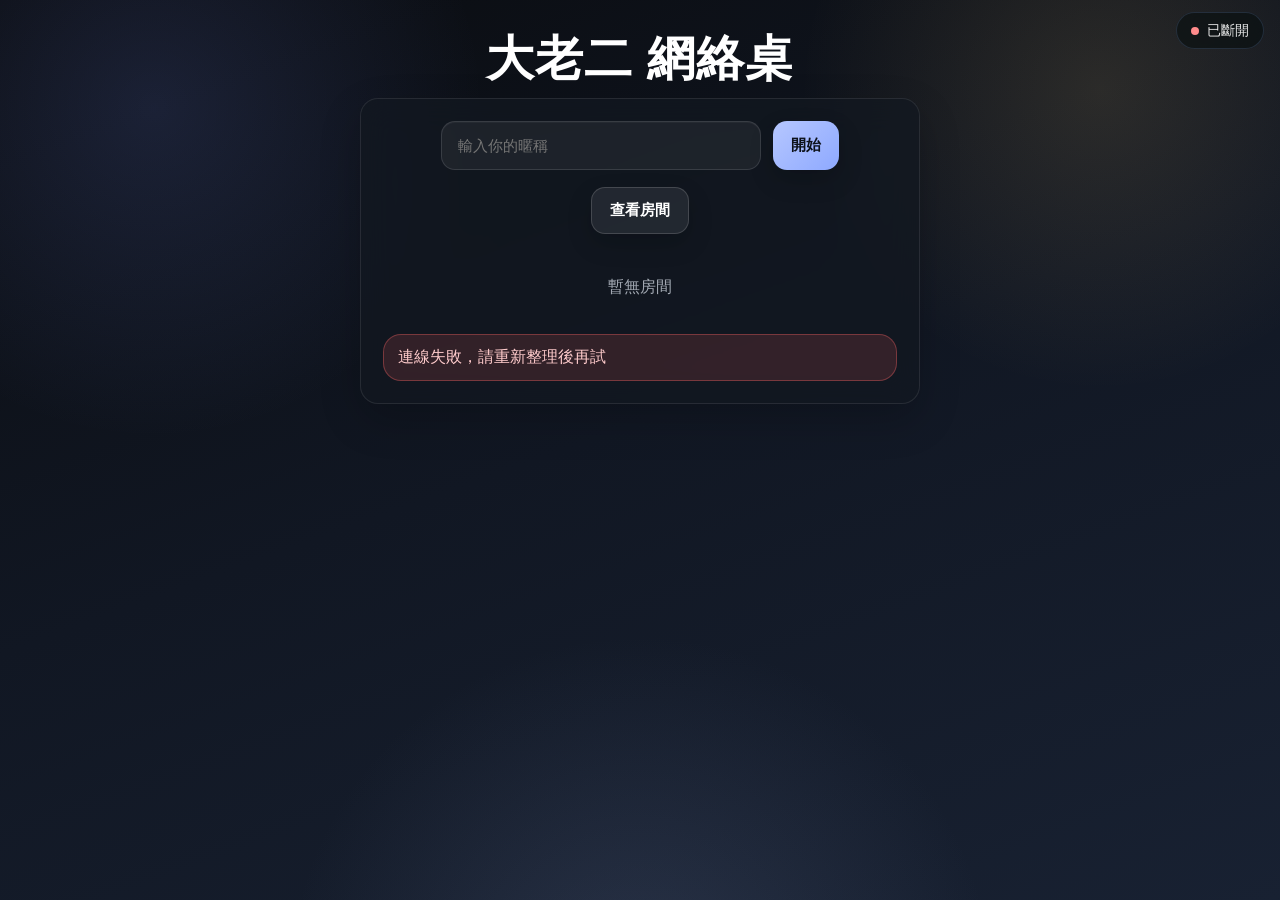
<file: index.html>
<!DOCTYPE html>
<html lang="zh-Hant">
<head>
    <meta charset="UTF-8">
    <meta name="viewport" content="width=device-width, initial-scale=1.0">
    <title>大老二網絡版</title>
    <link rel="stylesheet" href="style.css">
</head>
<body>
        <!-- 連接狀態指示器 -->
    <div id="connectionStatus" class="connection-status">
        <span class="status-dot"></span>
        <span class="status-text">正在連接...</span>
    </div>

    <div id="lobbyPanel" class="panel active">
        <div class="panel-content">
            <div class="lobby-simple">
                <h1 style="text-align:center; margin: 18px 0 10px;">大老二 網絡桌</h1>
                <div class="section entry-section" style="max-width:560px; margin: 0 auto;">
                    <div class="input-group" style="justify-content:center; gap:12px;">
                        <input type="text" id="playerNameInput" placeholder="輸入你的暱稱" maxlength="20" style="max-width:320px;" />
                        <button id="confirmCreateRoomBtn" class="btn btn-primary">開始</button>
                    </div>
                    <div class="button-group" style="justify-content:center; margin-top:12px;">
                        <button id="refreshRoomsBtn" class="btn btn-secondary">查看房間</button>
                    </div>
                    <div id="roomsList" class="rooms-container" style="margin-top:14px;"><p class="empty">暫無房間</p></div>
                    <div id="lobbyError" class="error-message" style="margin-top:12px;"></div>
                </div>
            </div>
        </div>
    </div>

    <div id="waitingPanel" class="panel">
        <div class="panel-content">
            <header class="room-banner">
                <div>
                    <p class="eyebrow">等待區</p>
                    <h1 id="roomNameDisplay">牌桌準備中</h1>
                </div>
                <p class="subtitle">等待其他玩家加入</p>
            </header>

            <div class="seats-container">
                <div id="seat0" class="seat"><div class="seat-player">--</div></div>
                <div id="seat1" class="seat"><div class="seat-player">--</div></div>
                <div id="seat2" class="seat"><div class="seat-player">--</div></div>
                <div id="seat3" class="seat"><div class="seat-player">--</div></div>
            </div>

            <div class="button-group">
                <button id="readyBtn" class="btn btn-primary">準備</button>
                <button id="leaveWaitingBtn" class="btn btn-secondary">離開房間</button>
            </div>

            <div id="waitingError" class="error-message"></div>
        </div>
    </div>

    <div id="gamePanel" class="panel">
        <div class="panel-content game-layout">
            <header class="game-banner">
                <div>
                    <p class="eyebrow">對局中</p>
                    <h1 id="gameTitle">牌桌已展開</h1>
                    <p class="subtitle">保持節奏，依局勢出牌。</p>
                </div>
                <div class="game-banner-meta">
                    <div class="meta-pill" id="playerCountPill">席位 0 / 4</div>
                </div>
            </header>

            <div class="game-top">
                <div id="opponent0" class="opponent-seat">
                    <div class="opponent-name">--</div>
                    <div class="opponent-cards"></div>
                    <div class="opponent-hand-size">0</div>
                </div>
                <div id="opponent1" class="opponent-seat">
                    <div class="opponent-name">--</div>
                    <div class="opponent-cards"></div>
                    <div class="opponent-hand-size">0</div>
                </div>
                <div id="opponent2" class="opponent-seat">
                    <div class="opponent-name">--</div>
                    <div class="opponent-cards"></div>
                    <div class="opponent-hand-size">0</div>
                </div>
            </div>

            <div class="game-middle">
                <div class="table-area">
                    <div class="current-turn-indicator" id="turnIndicator">等待...</div>
                    <div class="table-cards" id="tableCards">
                        <span class="placeholder">等待出牌...</span>
                    </div>
                </div>
            </div>

            <div class="game-bottom">
                <div class="hand-info"><span class="hand-label">手牌</span><span id="handCount">0</span></div>
                <div class="hand-cards" id="handCards">
                    <span class="placeholder">載入中...</span>
                </div>
            </div>

            <div class="action-buttons">
                <button id="suggestBtn" class="btn btn-secondary">提示</button>
                <button id="playBtn" class="btn btn-primary" disabled>出牌</button>
                <button id="passBtn" class="btn btn-secondary" disabled>不出</button>
                <button id="leaveGameBtn" class="btn btn-danger">離開</button>
            </div>

            <div id="suggestionOptions" class="suggestion-options"></div>
            <div id="lastAction" class="last-action">最近：暫無</div>

            <div id="gameError" class="error-message"></div>
        </div>

        <div id="settlementOverlay" class="settlement-overlay">
            <div class="settlement-card">
                <h2 id="settlementTitle">本局結算</h2>
                <p id="settlementWinner" class="settlement-winner">贏家: -</p>
                <div id="settlementRows" class="settlement-rows"></div>
                <div class="settlement-actions">
                    <button id="settlementCloseBtn" class="btn btn-secondary">返回準備區</button>
                    <button id="settlementReadyBtn" class="btn btn-primary">我已準備下一局</button>
                </div>
            </div>
        </div>
    </div>

    <script src="ws.js?v=20260504-2"></script>
    <script src="ui.js?v=20260504-2"></script>
</body>
</html>
</file>
<file: style.css>
html,
body {
    width: 100%;
    height: 100%;
    overflow: hidden;
}

* {
    margin: 0;
    padding: 0;
    box-sizing: border-box;
}

body {
    font-family: 'Segoe UI', Tahoma, Geneva, Verdana, sans-serif;
    background:
        radial-gradient(circle at 12% 18%, rgba(116, 146, 255, 0.18), transparent 28%),
        radial-gradient(circle at 82% 12%, rgba(247, 207, 122, 0.16), transparent 24%),
        radial-gradient(circle at 50% 110%, rgba(102, 115, 142, 0.28), transparent 34%),
        linear-gradient(160deg, #07090d 0%, #101824 48%, #182231 100%);
    color: #fff;
    min-height: 100vh;
    overflow: hidden;
    position: relative;
}

/* 面板通用样式 */
/* 連接狀態指示器 */
.connection-status {
    position: fixed;
    top: 12px;
    right: 16px;
    display: flex;
    align-items: center;
    gap: 8px;
    background: rgba(0, 0, 0, 0.3);
    padding: 8px 14px;
    border-radius: 20px;
    border: 1px solid rgba(255, 255, 255, 0.1);
    z-index: 1000;
    font-size: 0.9em;
    backdrop-filter: blur(10px);
}

.status-dot {
    width: 8px;
    height: 8px;
    border-radius: 50%;
    background: #ff6b6b;
    animation: pulse 2s infinite;
}

.status-dot.connected {
    background: #51cf66;
    animation: pulse 1.5s infinite;
}

.status-dot.connecting {
    background: #ffd43b;
    animation: pulse 1s infinite;
}

@keyframes pulse {
    0%, 100% { opacity: 1; }
    50% { opacity: 0.6; }
}

.status-text {
    color: rgba(255, 255, 255, 0.9);
}

/* 加載動畫 */
.spinner {
    display: inline-block;
    width: 16px;
    height: 16px;
    border: 2px solid rgba(255, 255, 255, 0.3);
    border-top-color: #7fff7f;
    border-radius: 50%;
    animation: spin 0.8s linear infinite;
}

@keyframes spin {
    to { transform: rotate(360deg); }
}

.btn.loading {
    position: relative;
    color: transparent;
}

.btn.loading::after {
    content: '';
    position: absolute;
    width: 16px;
    height: 16px;
    left: 50%;
    top: 50%;
    transform: translate(-50%, -50%);
    border: 2px solid rgba(255, 255, 255, 0.3);
    border-top-color: #fff;
    border-radius: 50%;
    animation: spin 0.8s linear infinite;
}

/* 面板通用样式 */
.panel {
    display: none;
    width: 100%;
    min-height: 100vh;
    position: fixed;
    inset: 0;
    overflow: hidden;
    z-index: 1;
    animation: fadeIn 0.3s ease-in;
}

.panel.active {
    display: block;
    z-index: 10;
}

@keyframes fadeIn {
    from {
        opacity: 0;
    }
    to {
        opacity: 1;
    }
}

.panel-content {
    max-width: 1320px;
    margin: 0 auto;
    padding: 12px 10px;
    height: 100vh;
    overflow: auto;
    display: flex;
    flex-direction: column;
}

.lobby-shell {
    display: grid;
    gap: 8px;
    flex: 1;
    overflow-y: auto;
}

.compact-entry {
    padding-bottom: 0;
    flex-shrink: 0;
}

/* 大厅面板 */
#lobbyPanel {
    background: transparent;
}

#lobbyPanel h1 {
    text-align: left;
    margin-bottom: 6px;
    font-size: clamp(2rem, 4vw, 3rem);
    text-shadow: none;
    letter-spacing: 0.02em;
    line-height: 1.2;
}

.section {
    background: linear-gradient(180deg, rgba(19, 25, 36, 0.82), rgba(12, 17, 25, 0.78));
    border: 1px solid rgba(255, 255, 255, 0.08);
    border-radius: 18px;
    padding: 12px 14px;
    backdrop-filter: blur(16px);
    box-shadow: 0 12px 32px rgba(0, 0, 0, 0.2);
    flex-shrink: 0;
}

.section h2 {
    margin-bottom: 6px;
    font-size: 1rem;
    color: #f4f7ff;
}

.section-head {
    display: flex;
    align-items: flex-end;
    justify-content: space-between;
    gap: 10px;
    margin-bottom: 8px;
}

.section-note {
    color: rgba(231, 237, 247, 0.68);
    line-height: 1.3;
    max-width: 34rem;
    font-size: 0.9rem;
}

.input-group {
    display: flex;
    gap: 8px;
    margin-bottom: 10px;
}

#playerNameInput {
    flex: 1;
    padding: 10px 12px;
    background: rgba(255, 255, 255, 0.05);
    border: 1px solid rgba(138, 180, 255, 0.16);
    color: #fff;
    border-radius: 10px;
    font-size: 0.95em;
}
    font-size: 1em;
}

#playerNameInput::placeholder {
    color: rgba(255, 255, 255, 0.42);
}

#playerNameInput:focus {
    outline: none;
    border-color: rgba(247, 207, 122, 0.5);
    box-shadow: 0 0 0 4px rgba(247, 207, 122, 0.08);
}

/* 按钮 */
.btn {
    padding: 9px 18px;
    border: none;
    border-radius: 11px;
    font-size: 0.95em;
    cursor: pointer;
    transition: all 0.3s ease;
    font-weight: bold;
}

.btn-primary {
    background: linear-gradient(135deg, #f7cf7a, #d7b15d);
    color: #0c1119;
}

.btn-primary:hover:not(:disabled) {
    transform: translateY(-2px);
    box-shadow: 0 8px 20px rgba(247, 207, 122, 0.24);
}

.btn-secondary {
    background: rgba(255, 255, 255, 0.06);
    color: #fff;
    border: 1px solid rgba(255, 255, 255, 0.12);
}

.btn-secondary:hover:not(:disabled) {
    background: rgba(255, 255, 255, 0.11);
    border-color: rgba(138, 180, 255, 0.22);
}

.btn-danger {
    background: linear-gradient(135deg, rgba(255, 132, 132, 0.92), rgba(192, 68, 68, 0.96));
    color: #fff;
    border: 1px solid rgba(255, 132, 132, 0.3);
}

.btn-danger:hover:not(:disabled) {
    filter: brightness(1.03);
}

.btn:disabled {
    opacity: 0.5;
    cursor: not-allowed;
}

/* 房间列表 */
.rooms-container {
    display: grid;
    grid-template-columns: repeat(auto-fill, minmax(260px, 1fr));
    gap: 14px;
    margin-top: 0;
}

.room-card {
    background: linear-gradient(180deg, rgba(255, 255, 255, 0.07), rgba(255, 255, 255, 0.03));
    border: 1px solid rgba(255, 255, 255, 0.1);
    border-radius: 18px;
    padding: 16px;
    cursor: pointer;
    transition: all 0.3s ease;
}

.room-card:hover {
    background: linear-gradient(180deg, rgba(255, 255, 255, 0.1), rgba(255, 255, 255, 0.05));
    border-color: rgba(138, 180, 255, 0.22);
    transform: translateY(-4px);
}

.room-name {
    font-size: 1.06em;
    margin-bottom: 8px;
    color: #f4f7ff;
}

.room-info {
    display: flex;
    justify-content: space-between;
    font-size: 0.9em;
    color: rgba(231, 237, 247, 0.68);
    margin-bottom: 10px;
}

.room-card .btn {
    width: 100%;
    padding: 8px;
    font-size: 0.9em;
}

.empty {
    text-align: center;
    color: rgba(255, 255, 255, 0.52);
    padding: 24px;
}

/* 错误消息 */
.error-message {
    display: none;
    background: rgba(255, 100, 100, 0.14);
    border: 1px solid rgba(255, 100, 100, 0.35);
    color: #ffcccc;
    padding: 12px 14px;
    border-radius: 14px;
    margin-top: 16px;
    animation: slideUp 0.3s ease;
}

.error-message.show {
    display: block;
}

@keyframes slideUp {
    from {
        opacity: 0;
        transform: translateY(10px);
    }
    to {
        opacity: 1;
        transform: translateY(0);
    }
}

/* 等待面板 */
#waitingPanel {
    background:
        radial-gradient(circle at 20% 16%, rgba(138, 180, 255, 0.08), transparent 24%),
        linear-gradient(160deg, rgba(8, 11, 17, 0.92), rgba(12, 17, 25, 0.88));
    backdrop-filter: blur(10px);
}

#waitingPanel .subtitle {
    text-align: right;
    color: rgba(231, 237, 247, 0.68);
    margin-bottom: 0;
    font-size: 0.9rem;
    line-height: 1.2;
}

.seats-container {
    display: grid;
    grid-template-columns: repeat(4, 1fr);
    gap: 18px;
    margin: 28px auto 12px;
    max-width: 980px;
    margin-left: auto;
    margin-right: auto;
    align-items: center;
    justify-items: center;
    flex-shrink: 0;
}

.seat {
    background: linear-gradient(180deg, rgba(255, 255, 255, 0.08), rgba(255, 255, 255, 0.03));
    border: 1px solid rgba(255, 255, 255, 0.14);
    border-radius: 12px;
    padding: 12px 10px;
    text-align: center;
    min-height: 70px;
    display: flex;
    align-items: center;
    justify-content: center;
}}

.seat.current {
    border-color: rgba(247, 207, 122, 0.42);
    background: rgba(247, 207, 122, 0.08);
}

.seat-player {
    font-size: 1.1em;
    color: #f4f7ff;
}

.button-group {
    display: flex;
    gap: 8px;
    justify-content: center;
    flex-wrap: wrap;
}

/* 游戏面板 */
#gamePanel {
    background: transparent;
}

.game-layout {
    display: flex;
    flex-direction: column;
    height: 100vh;
    padding: 8px 8px 8px;
    position: relative;
    isolation: isolate;
    overflow: hidden;
}

.game-layout::before,
.game-layout::after {
    content: '';
    position: absolute;
    inset: 0;
    pointer-events: none;
    z-index: -1;
}

.game-layout::before {
    background:
        radial-gradient(circle at 50% 18%, rgba(247, 207, 122, 0.12), transparent 18%),
        radial-gradient(circle at 18% 10%, rgba(138, 180, 255, 0.11), transparent 22%),
        radial-gradient(circle at 82% 8%, rgba(138, 180, 255, 0.08), transparent 18%);
}

.game-layout::after {
    background-image:
        linear-gradient(rgba(255, 255, 255, 0.025) 1px, transparent 1px),
        linear-gradient(90deg, rgba(255, 255, 255, 0.025) 1px, transparent 1px);
    background-size: 44px 44px;
    mask-image: linear-gradient(180deg, rgba(0, 0, 0, 0.75), transparent 85%);
    opacity: 0.35;
}

.game-top {
    display: grid;
    grid-template-columns: repeat(3, minmax(0, 1fr));
    gap: 8px;
    padding: 6px 8px;
    width: 100%;
    flex-shrink: 0;
}

.opponent-seat {
    background: linear-gradient(165deg, rgba(18, 24, 35, 0.88), rgba(10, 14, 20, 0.8));
    border: 1px solid rgba(138, 180, 255, 0.12);
    border-radius: 14px;
    padding: 8px 10px;
    text-align: center;
    min-width: 0;
    min-height: auto;
    max-height: 90px;
    box-shadow: 0 8px 20px rgba(0, 0, 0, 0.16);
    backdrop-filter: blur(14px);
    position: relative;
    display: flex;
    flex-direction: column;
    justify-content: center;
    gap: 3px;
}

.opponent-seat::before {
    content: '';
    position: absolute;
     inset: 8px;
}

.opponent-cards {
    display: flex;
    justify-content: center;
    align-items: center;
    gap: 3px;
    margin: 1px 0;
    min-height: 16px;
    flex-shrink: 1;
}

.opponent-card-mini.more::after {
    content: '+';
    position: relative;
    left: 2px;
    top: -1px;
    color: #fff;
    font-size: 10px;
}

.opponent-name {
    color: #f4f7ff;
    font-weight: 700;
    margin: 0;
    font-size: 0.85rem;
    overflow: hidden;
    text-overflow: ellipsis;
    white-space: nowrap;
    line-height: 1.1;
}

.opponent-hand-size {
    display: inline-flex;
    align-items: center;
    justify-content: center;
    min-width: 28px;
    padding: 3px 8px;
    border-radius: 999px;
    background: rgba(247, 207, 122, 0.12);
    border: 1px solid rgba(247, 207, 122, 0.18);
    color: rgba(247, 240, 220, 0.96);
    font-size: 0.72rem;
    font-weight: 700;
    line-height: 1;
}

.game-middle {
    flex: 1;
    display: flex;
    align-items: center;
    justify-content: center;
    padding: 4px 4px;
    min-height: 0;
    overflow: hidden;
}

.table-area {
    background:
        radial-gradient(circle at center, rgba(247, 207, 122, 0.16), transparent 36%),
        radial-gradient(circle at 50% 50%, rgba(138, 180, 255, 0.08), transparent 56%),
        linear-gradient(180deg, rgba(12, 18, 28, 0.98), rgba(8, 11, 18, 1));
    border: 1px solid rgba(247, 207, 122, 0.18);
    border-radius: 24px;
    padding: 16px 20px;
    width: min(100%, 600px);
    height: 100%;
    text-align: center;
    box-shadow:
        inset 0 1px 0 rgba(255, 255, 255, 0.04),
        0 20px 48px rgba(0, 0, 0, 0.3);
    position: relative;
    overflow: hidden;
    display: flex;
    flex-direction: column;
    justify-content: center;
}

.table-area::before {
    content: '';
    position: absolute;
    inset: 14px;
    border-radius: 24px;
    border: 1px solid rgba(255, 255, 255, 0.04);
    pointer-events: none;
}

.table-area::after {
    content: '';
    position: absolute;
    left: 50%;
    top: 54%;
    width: min(86%, 560px);
    height: 38px;
    transform: translate(-50%, -50%);
    border-radius: 999px;
    background: radial-gradient(circle, rgba(247, 207, 122, 0.12) 0%, transparent 72%);
    filter: blur(14px);
    pointer-events: none;
}

.table-played {
    animation: tableCardIn 0.32s ease-out;
}

@keyframes tableCardIn {
    from {
        opacity: 0;
        transform: translateY(10px) scale(0.9);
    }
    to {
        opacity: 1;
        transform: translateY(0) scale(1);
    }
}

.current-turn-indicator {
    display: inline-flex;
    align-items: center;
    justify-content: center;
    margin-bottom: 8px;
    padding: 6px 12px;
    border-radius: 999px;
    background: rgba(247, 207, 122, 0.1);
    border: 1px solid rgba(247, 207, 122, 0.16);
    color: #f7cf7a;
    font-weight: bold;
    font-size: 0.78rem;
    letter-spacing: 0.14em;
    text-transform: uppercase;
    flex-shrink: 0;
}

.table-cards {
    display: flex;
    justify-content: center;
    gap: 4px;
    align-items: center;
    flex-wrap: wrap;
    position: relative;
    z-index: 1;
    flex: 1;
}

.placeholder {
    color: rgba(255, 255, 255, 0.4);
}

/* 卡牌 */
.card {
    width: 70px;
    height: 100px;
    background: linear-gradient(135deg, #fff9e6, #fffacd);
    border: 2px solid #daa520;
    border-radius: 5px;
    display: flex;
    align-items: center;
    justify-content: center;
    font-weight: bold;
    color: #333;
    cursor: pointer;
    position: relative;
    transition: all 0.2s ease;
    box-shadow: 0 4px 8px rgba(0, 0, 0, 0.3);
}

.card:hover {
    transform: translateY(-5px);
    box-shadow: 0 8px 16px rgba(0, 0, 0, 0.4);
}

.card.selected {
    background: linear-gradient(135deg, #f7f0cf, #f7cf7a);
    color: #111;
    border-color: #f7cf7a;
}

.card-content {
    text-align: center;
}

.card-rank {
    font-size: 1.2em;
}

.card-suit {
    font-size: 1.3em;
}

/* 游戏底部 */
.game-bottom {
    padding: 6px 8px;
    border-top: 1px solid rgba(255, 255, 255, 0.06);
    width: 100%;
    flex-shrink: 0;
    display: flex;
    flex-direction: column;
    align-items: center;
}

.hand-info {
    text-align: center;
    margin: 0 auto 6px;
    color: rgba(255, 255, 255, 0.82);
    display: inline-flex;
    align-items: baseline;
    gap: 8px;
    padding: 6px 12px;
    border-radius: 999px;
    background: rgba(255, 255, 255, 0.045);
    border: 1px solid rgba(255, 255, 255, 0.08);
    font-size: 0.9rem;
}

.hand-label {
    color: rgba(255, 255, 255, 0.5);
    letter-spacing: 0.18em;
    font-size: 0.76rem;
    text-transform: uppercase;
}

#handCount {
    color: #f7cf7a;
    font-size: 0.95rem;
    font-weight: 700;
}

.hand-cards {
    display: flex;
    justify-content: center;
    gap: 5px;
    flex-wrap: wrap;
    max-height: 110px;
    align-items: center;
    padding: 10px 12px;
    background:
        radial-gradient(circle at 50% 0%, rgba(247, 207, 122, 0.08), transparent 40%),
        linear-gradient(180deg, rgba(255, 255, 255, 0.04), rgba(255, 255, 255, 0.018));
    border-radius: 20px;
    border: 1px solid rgba(255, 255, 255, 0.08);
    margin-bottom: 6px;
    box-shadow: inset 0 1px 0 rgba(255, 255, 255, 0.03);
    overflow-y: auto;
    width: min(100%, 550px);
}

.action-buttons {
    display: flex;
    justify-content: center;
    gap: 10px;
    flex-wrap: wrap;
    margin: 0 auto;
    width: 100%;
    flex-shrink: 0;
    padding: 4px 8px;
}

.suggestion-options {
    display: flex;
    flex-direction: column;
    gap: 6px;
    max-width: 100%;
    margin: 0 auto;
    flex-shrink: 0;
    padding: 0 8px;
    width: 100%;
}

.suggestion-item {
    width: 100%;
    text-align: left;
    font-size: 0.9em;
}

.last-action {
    margin: 4px auto 0;
    max-width: 100%;
    padding: 8px 12px;
    border-radius: 999px;
    background: rgba(255, 255, 255, 0.048);
    border: 1px solid rgba(255, 255, 255, 0.08);
    color: rgba(255, 255, 255, 0.86);
    font-size: 0.85rem;
    flex-shrink: 0;
}

.settlement-overlay {
    position: absolute;
    inset: 0;
    display: none;
    align-items: center;
    justify-content: center;
    background: rgba(4, 18, 16, 0.52);
    backdrop-filter: blur(3px);
    z-index: 20;
}

.settlement-overlay.show {
    display: flex;
}

#gamePanel.settlement-open .game-layout {
    filter: blur(4px) brightness(0.85);
}

.settlement-card {
    width: min(860px, 92vw);
    border-radius: 18px;
    padding: 24px;
    background: linear-gradient(165deg, rgba(17, 23, 34, 0.96), rgba(10, 14, 21, 0.96));
    border: 1px solid rgba(138, 180, 255, 0.18);
    box-shadow: 0 24px 46px rgba(0, 0, 0, 0.38);
}

.settlement-winner {
    margin: 10px 0 14px;
    color: #f7cf7a;
    font-size: 1.05em;
}

.settlement-rows {
    display: flex;
    flex-direction: column;
    gap: 8px;
}

.settlement-row {
    display: grid;
    grid-template-columns: 1.3fr repeat(4, 1fr);
    gap: 8px;
    align-items: center;
    padding: 10px 12px;
    border-radius: 10px;
    background: rgba(255, 255, 255, 0.055);
}

.settlement-card-strip {
    display: flex;
    flex-wrap: wrap;
    gap: 3px;
    margin-top: 6px;
}

.settlement-card-strip .opponent-card-mini {
    width: 10px;
    height: 14px;
}

.settlement-row .name {
    color: #f4f7ff;
    font-weight: bold;
}

.settlement-actions {
    margin-top: 16px;
    display: flex;
    gap: 10px;
    justify-content: flex-end;
}

.suggestion-options {
    display: flex;
    flex-direction: column;
    gap: 8px;
    max-width: 760px;
    margin: 12px auto 0;
}

.suggestion-item {
    width: 100%;
    text-align: left;
    font-size: 0.9em;
}

.last-action {
    margin: 12px auto 0;
    max-width: 760px;
    padding: 10px 12px;
    border-radius: 6px;
    background: rgba(255, 255, 255, 0.08);
    border: 1px solid rgba(255, 255, 255, 0.18);
    color: rgba(255, 255, 255, 0.9);
}

.action-buttons .btn {
    min-width: 120px;
}

.card-stack-more {
    display: inline-flex;
    align-items: center;
    justify-content: center;
    min-width: 28px;
    height: 18px;
    padding: 0 8px;
    border-radius: 999px;
    background: rgba(138, 180, 255, 0.14);
    border: 1px solid rgba(138, 180, 255, 0.18);
    color: rgba(240, 244, 255, 0.86);
    font-size: 0.82rem;
    line-height: 1;
}

.hero-banner { display: none !important; }

.hero-copy {
    flex: 1 1 0;
    display: flex;
    flex-direction: column;
    justify-content: center;
}

.hero-text {
    margin-top: 10px;
    max-width: 34rem;
    color: rgba(231, 237, 247, 0.76);
}

.hero-metrics {
    display: flex;
    flex-wrap: wrap;
    gap: 10px;
    margin-top: 22px;
}

.metric-card {
    min-width: 140px;
    padding: 14px 16px;
    border-radius: 16px;
    background: rgba(8, 12, 18, 0.36);
    border: 1px solid rgba(255, 255, 255, 0.08);
}

.metric-label {
    display: block;
    color: rgba(231, 237, 247, 0.5);
    font-size: 0.76rem;
    letter-spacing: 0.16em;
    text-transform: uppercase;
    margin-bottom: 6px;
}

.metric-value {
    display: block;
    color: #fff;
    font-size: 1rem;
    font-weight: 700;
}

.hero-actions {
    margin-top: 18px;
    justify-content: flex-start;
}

.lobby-actions {
    margin-top: 16px;
}

.lobby-expanders {
    display: grid;
    gap: 12px;
    margin-top: 16px;
}

.lobby-drawer {
    max-height: 0;
    overflow: hidden;
    opacity: 0;
    transform: translateY(-8px);
    transition: max-height 0.34s ease, opacity 0.22s ease, transform 0.34s ease;
}

.lobby-drawer.open {
    max-height: 360px;
    opacity: 1;
    transform: translateY(0);
}

.drawer-card {
    padding: 18px;
    border-radius: 18px;
    background: linear-gradient(180deg, rgba(18, 24, 35, 0.9), rgba(10, 14, 20, 0.84));
    border: 1px solid rgba(138, 180, 255, 0.12);
    box-shadow: 0 18px 36px rgba(0, 0, 0, 0.2);
}

.drawer-head {
    display: flex;
    align-items: flex-start;
    justify-content: space-between;
    gap: 12px;
    margin-bottom: 14px;
}

.drawer-head h3 {
    color: #fff;
    font-size: 1rem;
    margin-top: 4px;
}

.drawer-close {
    border: 1px solid rgba(255, 255, 255, 0.08);
    background: rgba(255, 255, 255, 0.05);
    color: rgba(231, 237, 247, 0.82);
    border-radius: 999px;
    padding: 8px 12px;
    cursor: pointer;
}

.drawer-actions {
    display: flex;
    gap: 10px;
    margin-top: 12px;
    flex-wrap: wrap;
}

.drawer-actions .btn {
    min-width: 132px;
}

.compact-rooms {
    margin-top: 14px;
    max-height: 160px;
    overflow: auto;
    padding-right: 4px;
}

.entry-section .input-group {
    margin-bottom: 0;
}

.entry-section .button-group {
    margin-top: 16px;
}

.room-banner,
.game-banner {
    align-items: center;
}

.game-banner .subtitle {
    margin-top: 8px;
    max-width: 30rem;
}

.game-banner-meta .meta-pill {
    min-width: 150px;
}

.game-layout {
    gap: 14px;
}

.game-bottom {
    display: grid;
    justify-items: center;
}

.game-top + .game-middle {
    margin-top: -2px;
}

.game-middle + .game-bottom {
    margin-top: -2px;
}

.game-banner {
    display: none !important;
    height: 0 !important;
    padding: 0 !important;
    margin: 0 !important;
    border: none !important;
    box-shadow: none !important;
}

.opponent-seat,
.table-area,
.hand-cards,
.last-action,
.settlement-card {
    backdrop-filter: blur(16px);
}

.settlement-overlay {
    background: rgba(4, 9, 14, 0.62);
    backdrop-filter: blur(8px);
}

.table-area .placeholder {
    position: relative;
    z-index: 1;
    font-size: 0.92rem;
    letter-spacing: 0.08em;
}

.table-cards .card {
    box-shadow:
        0 14px 30px rgba(0, 0, 0, 0.26),
        0 0 0 1px rgba(255, 255, 255, 0.04);
}

.table-cards .card.table-played {
    transform-origin: center bottom;
}

.hand-cards .card {
    box-shadow:
        0 12px 26px rgba(0, 0, 0, 0.22),
        0 0 0 1px rgba(255, 255, 255, 0.04);
}

.hand-cards .card:hover {
    transform: translateY(-10px) scale(1.03);
}

.action-buttons .btn {
    min-width: 132px;
}

.suggestion-options {
    display: none;
    flex-direction: row;
    gap: 10px;
    flex-wrap: wrap;
    max-width: 1100px;
    margin: 12px auto 0;

.suggestion-options.open {
    display: flex;
    flex-direction: row;
    flex-wrap: wrap;
    gap: 10px;
}
}

    width: auto;
    width: auto;
    font-size: 0.86em;
    padding-inline: 14px;
    border-radius: 999px;
    white-space: nowrap;
    font-size: 0.88em;
    border-radius: 999px;
    white-space: nowrap;
    padding-inline: 16px;
}

.last-action {
    margin: 12px auto 0;
    max-width: 1100px;
    padding: 12px 16px;
    border-radius: 16px;
    background: rgba(255, 255, 255, 0.045);
    border: 1px solid rgba(255, 255, 255, 0.08);
    color: rgba(255, 255, 255, 0.88);
    box-shadow: 0 10px 24px rgba(0, 0, 0, 0.12);
}

.game-banner,
.opponent-seat,
.table-area,
.hand-cards,
.last-action,
.settlement-card {
    backdrop-filter: blur(16px);
}

.game-top + .game-middle {
    margin-top: -2px;
}

.game-middle + .game-bottom {
    margin-top: -2px;
}

/* 响应式设计 */
@media (max-width: 1024px) {
    .seats-container {
        grid-template-columns: 1fr;
        max-width: 400px;
    }

    .rooms-container {
        grid-template-columns: repeat(auto-fill, minmax(200px, 1fr));
    }

    .table-area {
        min-width: 300px;
    }

    .hero-banner {
        flex-direction: column;
        align-items: stretch;
    }

    .lobby-drawer.open {
        max-height: 420px;
    }
}

@media (max-width: 768px) {
    #lobbyPanel h1 {
        font-size: 2em;
    }

    .game-layout {
        height: auto;
        padding: 12px;
    }

    .game-top {
        grid-template-columns: 1fr;
        padding: 10px 0 8px;
    }

    .game-middle {
        padding: 10px 0;
    }

    .table-area {
        min-width: 280px;
        padding: 18px 16px;
        border-radius: 22px;
    }

    .suggestion-options {
        flex-direction: column;
    }

    .suggestion-item {
        width: 100%;
        white-space: normal;
    }

    .hand-cards {
        max-height: 150px;
        overflow-y: auto;
        padding: 14px;
    }

    .card {
        width: 50px;
        height: 75px;
        font-size: 0.8em;
    }

    .opponent-seat {
        min-height: 0;
        padding: 12px 14px;
    }

    .hero-banner,
    .section {
        border-radius: 18px;
    }

    .hero-metrics {
        gap: 8px;
    }

    .metric-card {
        min-width: calc(50% - 4px);
        flex: 1 1 calc(50% - 4px);
    }

    .drawer-head {
        flex-direction: column;
        align-items: flex-start;
    }

    .drawer-actions {
        flex-direction: column;
    }

    .drawer-actions .btn {
        width: 100%;
    }

    .game-banner,
    .game-top,
    .game-middle,
    .game-bottom,
    .action-buttons,
    .suggestion-options,
    .last-action {
        width: 100%;
    }
}

/* 按钮组布局 */
.button-group {
    margin-top: 20px;
}

.button-group .btn,
#createRoomBtn,
#refreshRoomsBtn {
    margin: 5px;
}

/* 动画 */
@keyframes cardAppear {
    from {
        opacity: 0;
        transform: scale(0.8);
    }
    to {
        opacity: 1;
        transform: scale(1);
    }
}

.card {
    animation: cardAppear 0.3s ease;
}

/* Mobile optimizations - Enhanced responsive */
@media (max-width: 768px) {
    .panel-content {
        padding: 20px 12px;
    }
    
    .connection-status {
        font-size: 0.85em;
        top: 8px;
        right: 8px;
        padding: 5px 10px;
    }
    
    .game-top {
        flex-direction: column;
        gap: 12px;
    }
    
    .hand-cards {
        flex-wrap: nowrap;
        overflow-x: auto;
        overflow-y: hidden;
    }
    
    .card {
        width: 50px;
        height: 75px;
        flex-shrink: 0;
    }
    
    .action-buttons {
        flex-direction: column;
        width: 100%;
    }
    
    .btn {
        width: 100%;
    }
}

@media (max-width: 480px) {
    #lobbyPanel h1 {
        font-size: 1.5em;
    }
    
    .section {
        padding: 10px;
    }
    
    .input-group {
        flex-direction: column;
    }
    
    #playerNameInput {
        width: 100%;
    }

    .section-head {
        flex-direction: column;
        align-items: flex-start;
    }

    .metric-card {
        min-width: 100%;
        flex-basis: 100%;
    }
}

/* Modern UI overrides */
:root {
    --bg-0: #0a0c10;
    --bg-1: #111723;
    --bg-2: #182132;
    --card: rgba(18, 24, 33, 0.72);
    --card-strong: rgba(24, 31, 42, 0.88);
    --line: rgba(255, 255, 255, 0.09);
    --line-strong: rgba(158, 186, 255, 0.24);
    --accent: #8ab4ff;
    --accent-2: #f7cf7a;
    --text-dim: rgba(231, 237, 247, 0.72);
}

body {
    background:
        radial-gradient(circle at 12% 12%, rgba(120, 145, 255, 0.14), transparent 24%),
        radial-gradient(circle at 86% 10%, rgba(247, 207, 122, 0.12), transparent 22%),
        radial-gradient(circle at 50% 110%, rgba(90, 105, 140, 0.28), transparent 30%),
        linear-gradient(160deg, var(--bg-0) 0%, var(--bg-1) 48%, var(--bg-2) 100%);
}

.panel-content {
    max-width: 1280px;
}

.hero-banner,
.room-banner,
.game-banner {
    display: flex;
    justify-content: space-between;
    gap: 18px;
    align-items: flex-end;
    padding: 22px 24px;
    margin-bottom: 22px;
    border: 1px solid var(--line);
    border-radius: 20px;
    background: linear-gradient(160deg, rgba(255,255,255,0.08), rgba(255,255,255,0.025));
    backdrop-filter: blur(16px);
    box-shadow: 0 18px 50px rgba(0, 0, 0, 0.22);
}

.hero-copy h1,
.room-banner h1,
.game-banner h1 { margin-bottom: 0; }

.eyebrow {
    display: inline-flex;
    align-items: center;
    gap: 8px;
    margin-bottom: 8px;
    font-size: 0.78rem;
    text-transform: uppercase;
    letter-spacing: 0.24em;
    color: var(--accent-2);
}

.hero-text,
.subtitle {
    color: var(--text-dim);
    max-width: 46rem;
    line-height: 1.65;
}

.hero-stats,
.game-banner-meta {
    display: flex;
    gap: 10px;
    flex-wrap: wrap;
    justify-content: flex-end;
}

.stat-chip,
.meta-pill {
    display: inline-flex;
    flex-direction: column;
    gap: 2px;
    min-width: 138px;
    padding: 12px 14px;
    border-radius: 16px;
    background: rgba(2, 10, 10, 0.34);
    border: 1px solid var(--line);
}

.stat-label {
    color: rgba(255,255,255,0.55);
    font-size: 0.76rem;
    letter-spacing: 0.14em;
    text-transform: uppercase;
}

.stat-value {
    color: #fff;
    font-weight: 700;
}

.quick-guide {
    display: grid;
    grid-template-columns: repeat(3, minmax(0, 1fr));
    gap: 14px;
    margin: 0 0 22px;
}

.guide-item {
    display: flex;
    gap: 14px;
    padding: 16px 18px;
    border-radius: 18px;
    background: var(--card);
    border: 1px solid var(--line);
    backdrop-filter: blur(12px);
}

.guide-index {
    width: 34px;
    height: 34px;
    border-radius: 999px;
    display: inline-flex;
    align-items: center;
    justify-content: center;
    background: linear-gradient(135deg, var(--accent), #b3c7ff);
    color: #07101c;
    font-weight: 800;
    flex: none;
}

.guide-item p {
    color: var(--text-dim);
    margin-top: 3px;
    line-height: 1.5;
}

.section,
.seat,
.opponent-seat,
.table-area,
.hand-cards,
.settlement-card,
.last-action,
.room-card,
.error-message {
    border-radius: 18px;
}

.section {
    background: var(--card);
    border: 1px solid var(--line);
    padding: 22px;
    box-shadow: 0 16px 42px rgba(0, 0, 0, 0.2);
}

.section h2 {
    color: #e7fff4;
    letter-spacing: 0.02em;
}

.input-group {
    margin-bottom: 14px;
}

#playerNameInput {
    width: 100%;
    padding: 15px 16px;
    border-radius: 14px;
    border: 1px solid rgba(255,255,255,0.12);
    background: rgba(255,255,255,0.055);
    color: #fff;
    box-shadow: inset 0 1px 0 rgba(255,255,255,0.04);
}

.btn {
    border-radius: 14px;
    padding: 12px 18px;
    letter-spacing: 0.01em;
    box-shadow: 0 10px 24px rgba(0,0,0,0.18);
}

.btn-primary {
    background: linear-gradient(135deg, #b6c7ff, #8ea9ff);
}

.btn-secondary {
    background: rgba(255,255,255,0.08);
    border: 1px solid rgba(255,255,255,0.15);
}

.btn-danger {
    background: linear-gradient(135deg, rgba(255, 125, 125, 0.88), rgba(202, 72, 72, 0.94));
}

.rooms-container {
    grid-template-columns: repeat(auto-fill, minmax(280px, 1fr));
}

.room-card {
    padding: 18px;
    background: linear-gradient(180deg, rgba(255,255,255,0.07), rgba(255,255,255,0.03));
    border: 1px solid var(--line);
    box-shadow: 0 14px 34px rgba(0,0,0,0.16);
}

.room-card:hover {
    border-color: var(--line-strong);
    transform: translateY(-5px);
}

.room-name {
    font-size: 1.12rem;
    color: #f1fff7;
}

.room-info {
    margin-bottom: 12px;
    color: var(--text-dim);
}

.seat,
.opponent-seat {
    background: linear-gradient(180deg, rgba(255,255,255,0.07), rgba(255,255,255,0.035));
    border: 1px solid var(--line);
    box-shadow: inset 0 1px 0 rgba(255,255,255,0.04), 0 10px 26px rgba(0,0,0,0.14);
}

.seat.current {
    border-color: rgba(138, 180, 255, 0.45);
    box-shadow: 0 0 0 1px rgba(138, 180, 255, 0.18), 0 16px 30px rgba(0,0,0,0.16);
}

.game-layout {
    gap: 18px;
}

.game-top {
    justify-content: center;
    gap: 14px;
}

.opponent-seat {
    min-width: 170px;
}

.table-area {
    min-width: min(760px, 100%);
    background: linear-gradient(180deg, rgba(12, 17, 27, 0.82), rgba(9, 13, 20, 0.78));
    border: 1px solid rgba(138, 180, 255, 0.18);
    padding: 28px;
}

.current-turn-indicator {
    color: var(--accent);
    font-size: 1.02rem;
}

.table-cards {
    min-height: 132px;
}

.hand-cards {
    min-height: 132px;
    background: rgba(255,255,255,0.03);
    border: 1px solid var(--line);
}

.card {
    width: 74px;
    height: 108px;
    border-radius: 14px;
    background: linear-gradient(145deg, #fff9e8, #f2e6bf);
    border-color: rgba(181, 138, 22, 0.9);
    box-shadow: 0 14px 30px rgba(0,0,0,0.24);
}

.card:hover {
    transform: translateY(-8px) scale(1.02);
}

.card.selected {
    transform: translateY(-10px) scale(1.04);
    box-shadow: 0 18px 30px rgba(138,180,255,0.26);
}

.action-buttons {
    gap: 12px;
}

.action-buttons .btn {
    min-width: 130px;
}

.suggestion-options {
    gap: 10px;
}

.suggestion-item {
    padding: 12px 14px;
}

.last-action {
    background: rgba(255,255,255,0.06);
    border: 1px solid var(--line);
}

.settlement-card {
    background: linear-gradient(165deg, rgba(17, 22, 34, 0.98), rgba(10, 14, 24, 0.98));
    border: 1px solid rgba(138,180,255,0.22);
}

.settlement-row {
    grid-template-columns: minmax(120px, 1.5fr) repeat(4, minmax(0, 1fr));
}

.settlement-actions {
    justify-content: space-between;
}

.connection-status {
    background: rgba(4, 13, 12, 0.52);
    border-color: rgba(138,180,255,0.16);
}

.status-dot.connected {
    background: #8ab4ff;
}

.status-dot.disconnected,
.status-dot.error {
    background: #ff8b8b;
}

.hero-copy h1,
.room-banner h1,
.game-banner h1,
.section h2 {
    font-weight: 700;
}

.hero-text,
.subtitle,
.room-info,
.guide-item p,
.last-action,
.empty {
    color: rgba(231, 237, 247, 0.68);
}

.quick-guide {
    display: none;
}

.section + .section {
    margin-top: 16px;
}

.room-card:hover,
.card:hover {
    box-shadow: 0 18px 34px rgba(0,0,0,0.22);
}

@media (max-width: 1024px) {
    .hero-banner,
    .room-banner,
    .game-banner {
        flex-direction: column;
        align-items: flex-start;
    }

    .quick-guide {
        grid-template-columns: 1fr;
    }

    .game-top {
        flex-wrap: wrap;
    }

    .table-area {
        min-width: 100%;
    }
}

@media (max-width: 768px) {
    .panel-content {
        padding: 22px 14px;
    }

    .hero-banner,
    .room-banner,
    .game-banner {
        padding: 18px;
        margin-bottom: 16px;
        border-radius: 18px;
    }

    .stat-chip,
    .meta-pill {
        min-width: 0;
        flex: 1 1 140px;
    }

    .section,
    .room-card,
    .seat,
    .opponent-seat,
    .table-area,
    .hand-cards,
    .settlement-card {
        border-radius: 16px;
    }

    .card {
        width: 52px;
        height: 78px;
        border-radius: 10px;
    }

    .action-buttons {
        flex-direction: column;
    }

    .action-buttons .btn {
        width: 100%;
    }

    .settlement-row {
        grid-template-columns: 1fr;
    }
}
</file>
